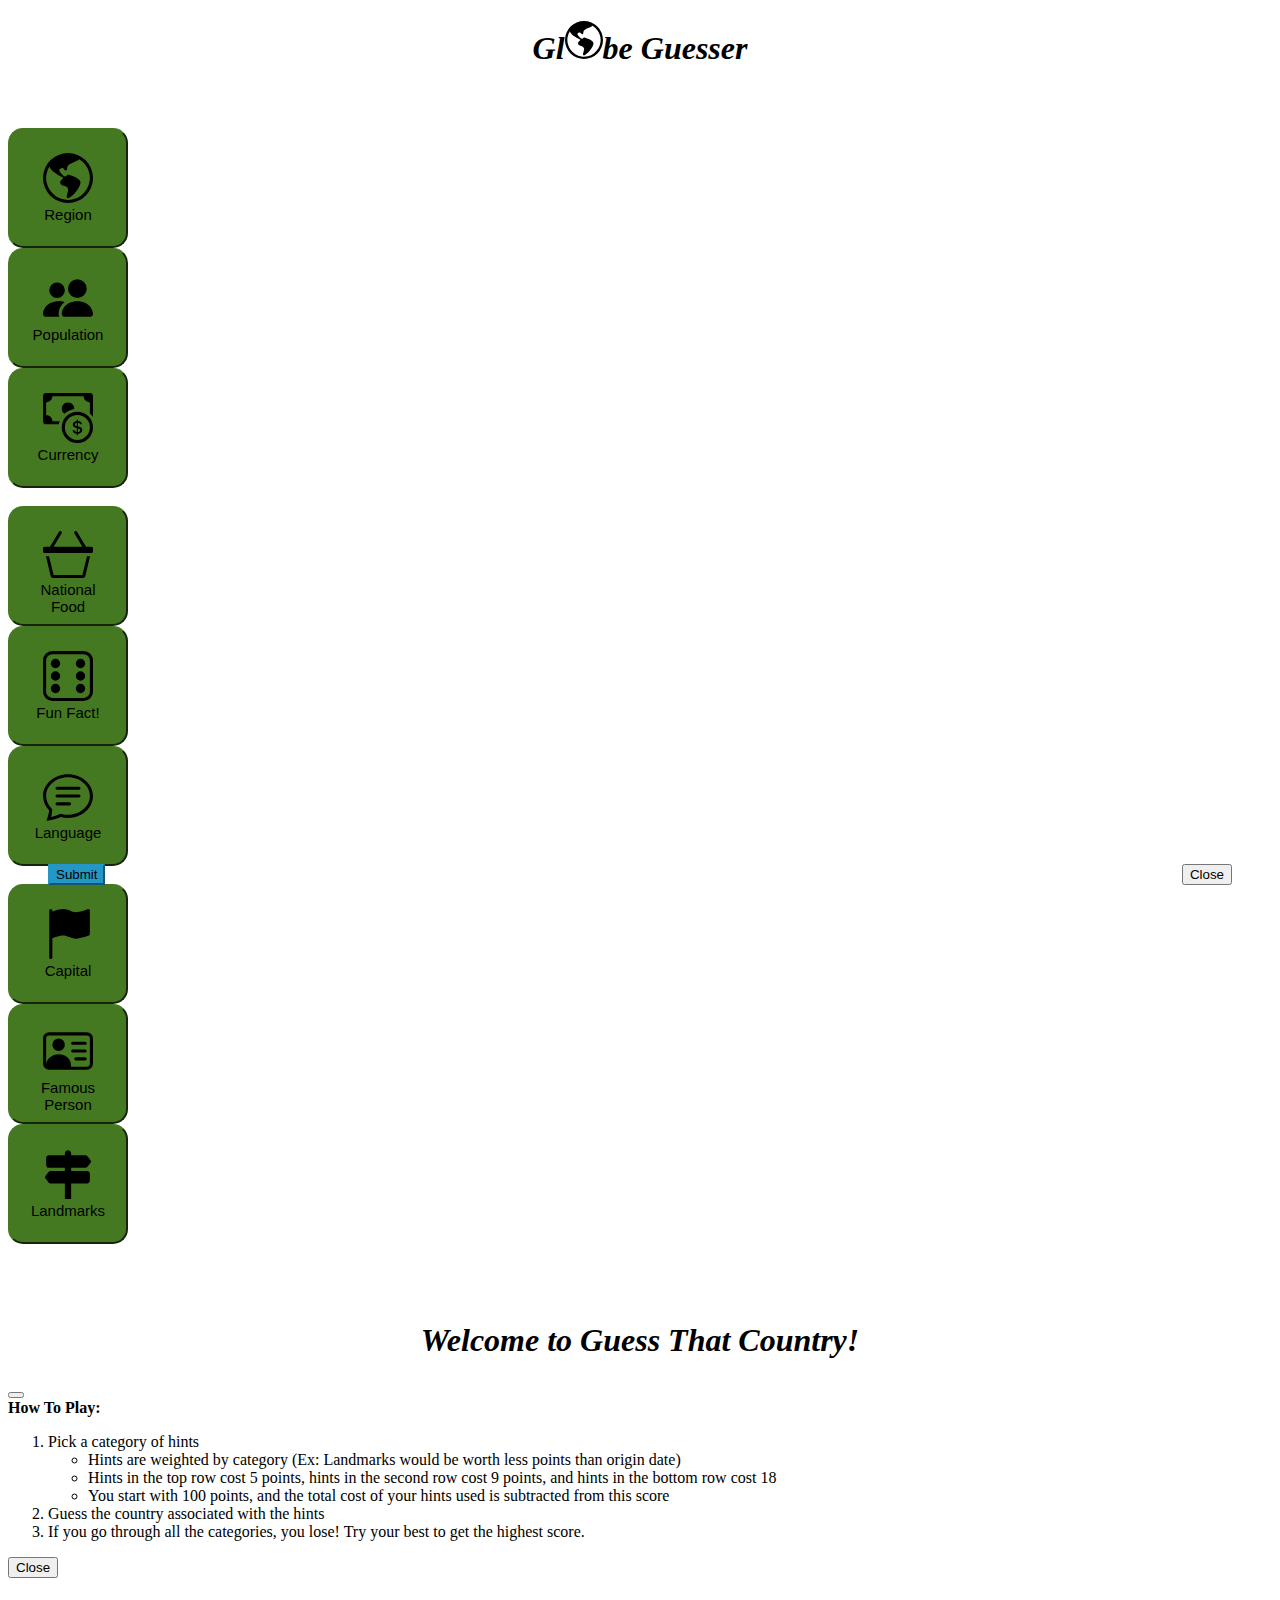
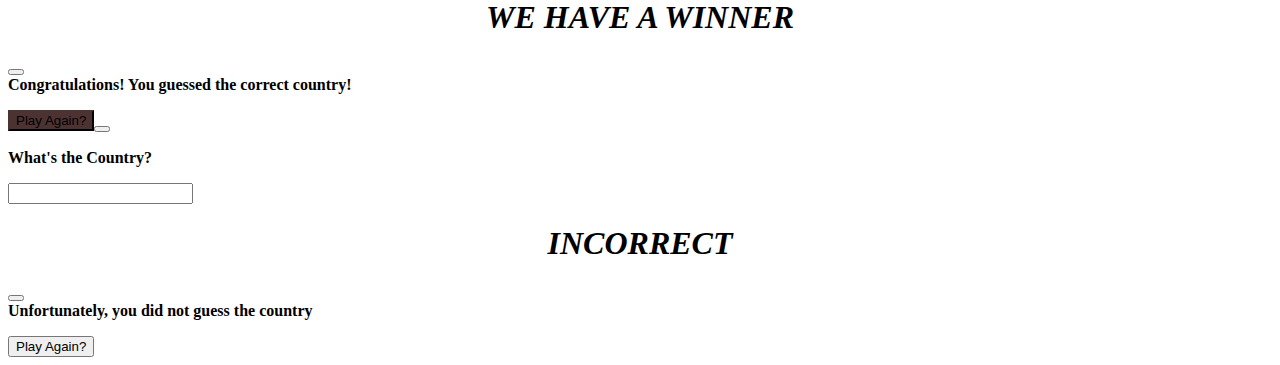
<file: index.html>
<!doctype html>
<html lang="en">

<head>
    <meta charset="UTF-8">
    <meta http-equiv="X-UA-Compatible" content="IE=edge">
    <meta name="viewport" content="width=device-width, initial-scale=1.0">
    <link rel="stylesheet" href="style.css">
    <script type="module" src="driver.js"></script> 
    <script type="module" src="loadJSON.js"></script>
    <link href="https://cdn.jsdelivr.net/npm/bootstrap@5.2.2/dist/css/bootstrap.min.css" rel="stylesheet" integrity="sha384-Zenh87qX5JnK2Jl0vWa8Ck2rdkQ2Bzep5IDxbcnCeuOxjzrPF/et3URy9Bv1WTRi" crossorigin="anonymous">
    <title>Globe Guesser</title>
</head>

<body>

        <script src="https://cdn.jsdelivr.net/npm/bootstrap@5.2.2/dist/js/bootstrap.bundle.min.js" integrity="sha384-OERcA2EqjJCMA+/3y+gxIOqMEjwtxJY7qPCqsdltbNJuaOe923+mo//f6V8Qbsw3" crossorigin="anonymous"></script>
    
   
    <h1 class = "display-3"> Gl<svg xmlns="http://www.w3.org/2000/svg" width="38" height="38" fill="currentColor" class="bi bi-globe-americas" viewBox="0 0 16 16">
        <path d="M8 0a8 8 0 1 0 0 16A8 8 0 0 0 8 0ZM2.04 4.326c.325 1.329 2.532 2.54 3.717 3.19.48.263.793.434.743.484-.08.08-.162.158-.242.234-.416.396-.787.749-.758 1.266.035.634.618.824 1.214 1.017.577.188 1.168.38 1.286.983.082.417-.075.988-.22 1.52-.215.782-.406 1.48.22 1.48 1.5-.5 3.798-3.186 4-5 .138-1.243-2-2-3.5-2.5-.478-.16-.755.081-.99.284-.172.15-.322.279-.51.216-.445-.148-2.5-2-1.5-2.5.78-.39.952-.171 1.227.182.078.099.163.208.273.318.609.304.662-.132.723-.633.039-.322.081-.671.277-.867.434-.434 1.265-.791 2.028-1.12.712-.306 1.365-.587 1.579-.88A7 7 0 1 1 2.04 4.327Z"/>
        </svg>be Guesser </h1>
    
    

    <br>
    <div class = "row">
        <div class = "col-md-4" id = "usedHintDiv">
            <h4 id = "usedHintHead"> </h4>
            <ul class="list-group list-group-flush" id = "usedHint">
            </ul>
        </div>
        <div class = "col-md-4">
            <div id="Wrapper" class = "shadow p-3 mb-5 bg-body rounded">
                    <div class='row justify-content-md-center'>
                        <div class='col-md-auto'>
                            <button type="button" class="btn btn-primary" id = "regionButt">
                            <svg xmlns="http://www.w3.org/2000/svg" width="50" height="50" fill="currentColor" class="bi bi-globe-americas" viewBox="0 0 16 16">
                                <path d="M8 0a8 8 0 1 0 0 16A8 8 0 0 0 8 0ZM2.04 4.326c.325 1.329 2.532 2.54 3.717 3.19.48.263.793.434.743.484-.08.08-.162.158-.242.234-.416.396-.787.749-.758 1.266.035.634.618.824 1.214 1.017.577.188 1.168.38 1.286.983.082.417-.075.988-.22 1.52-.215.782-.406 1.48.22 1.48 1.5-.5 3.798-3.186 4-5 .138-1.243-2-2-3.5-2.5-.478-.16-.755.081-.99.284-.172.15-.322.279-.51.216-.445-.148-2.5-2-1.5-2.5.78-.39.952-.171 1.227.182.078.099.163.208.273.318.609.304.662-.132.723-.633.039-.322.081-.671.277-.867.434-.434 1.265-.791 2.028-1.12.712-.306 1.365-.587 1.579-.88A7 7 0 1 1 2.04 4.327Z"/>
                            </svg>
                            Region
                            </button>
                        </div>
                        <div class='col-md-auto'>
                            <button type="button" class="btn btn-primary" id = "popButt">
                                <svg xmlns="http://www.w3.org/2000/svg" width="50" height="50" fill="currentColor" class="bi bi-people-fill" viewBox="0 0 16 16">
                                    <path d="M7 14s-1 0-1-1 1-4 5-4 5 3 5 4-1 1-1 1H7Zm4-6a3 3 0 1 0 0-6 3 3 0 0 0 0 6Zm-5.784 6A2.238 2.238 0 0 1 5 13c0-1.355.68-2.75 1.936-3.72A6.325 6.325 0 0 0 5 9c-4 0-5 3-5 4s1 1 1 1h4.216ZM4.5 8a2.5 2.5 0 1 0 0-5 2.5 2.5 0 0 0 0 5Z"/>
                                </svg>
                            <br>
                            Population
                            </button>
                        </div>
                        <div class='col-md-auto'>
                            <button type="button" class="btn btn-primary" id = "currButt">
                                <svg xmlns="http://www.w3.org/2000/svg" width="50" height="50" fill="currentColor" class="bi bi-cash-coin" viewBox="0 0 16 16">
                                    <path fill-rule="evenodd" d="M11 15a4 4 0 1 0 0-8 4 4 0 0 0 0 8zm5-4a5 5 0 1 1-10 0 5 5 0 0 1 10 0z"/>
                                    <path d="M9.438 11.944c.047.596.518 1.06 1.363 1.116v.44h.375v-.443c.875-.061 1.386-.529 1.386-1.207 0-.618-.39-.936-1.09-1.1l-.296-.07v-1.2c.376.043.614.248.671.532h.658c-.047-.575-.54-1.024-1.329-1.073V8.5h-.375v.45c-.747.073-1.255.522-1.255 1.158 0 .562.378.92 1.007 1.066l.248.061v1.272c-.384-.058-.639-.27-.696-.563h-.668zm1.36-1.354c-.369-.085-.569-.26-.569-.522 0-.294.216-.514.572-.578v1.1h-.003zm.432.746c.449.104.655.272.655.569 0 .339-.257.571-.709.614v-1.195l.054.012z"/>
                                    <path d="M1 0a1 1 0 0 0-1 1v8a1 1 0 0 0 1 1h4.083c.058-.344.145-.678.258-1H3a2 2 0 0 0-2-2V3a2 2 0 0 0 2-2h10a2 2 0 0 0 2 2v3.528c.38.34.717.728 1 1.154V1a1 1 0 0 0-1-1H1z"/>
                                    <path d="M9.998 5.083 10 5a2 2 0 1 0-3.132 1.65 5.982 5.982 0 0 1 3.13-1.567z"/>
                                </svg>
                                Currency
                                </button>
                        </div>
                    </div>
                    <br>
                    <div class='row justify-content-md-center'>
                        <div class='col-md-auto'>
                            <button type="button" class="btn btn-primary" id = "foodButt">
                            <svg xmlns="http://www.w3.org/2000/svg" width="50" height="50" fill="currentColor" class="bi bi-basket3" viewBox="0 0 16 16">
                                <path d="M5.757 1.071a.5.5 0 0 1 .172.686L3.383 6h9.234L10.07 1.757a.5.5 0 1 1 .858-.514L13.783 6H15.5a.5.5 0 0 1 .5.5v1a.5.5 0 0 1-.5.5H.5a.5.5 0 0 1-.5-.5v-1A.5.5 0 0 1 .5 6h1.717L5.07 1.243a.5.5 0 0 1 .686-.172zM3.394 15l-1.48-6h-.97l1.525 6.426a.75.75 0 0 0 .729.574h9.606a.75.75 0 0 0 .73-.574L15.056 9h-.972l-1.479 6h-9.21z"/>
                            </svg>
                            National Food
                            </button>
                        </div>
                        <div class='col-md-auto'>
                            <button type="button" class="btn btn-primary" id = "funButt">
                                <svg xmlns="http://www.w3.org/2000/svg" width="50" height="50" fill="currentColor" class="bi bi-dice-6" viewBox="0 0 16 16">
                                    <path d="M13 1a2 2 0 0 1 2 2v10a2 2 0 0 1-2 2H3a2 2 0 0 1-2-2V3a2 2 0 0 1 2-2h10zM3 0a3 3 0 0 0-3 3v10a3 3 0 0 0 3 3h10a3 3 0 0 0 3-3V3a3 3 0 0 0-3-3H3z"/>
                                    <path d="M5.5 4a1.5 1.5 0 1 1-3 0 1.5 1.5 0 0 1 3 0zm8 0a1.5 1.5 0 1 1-3 0 1.5 1.5 0 0 1 3 0zm0 8a1.5 1.5 0 1 1-3 0 1.5 1.5 0 0 1 3 0zm0-4a1.5 1.5 0 1 1-3 0 1.5 1.5 0 0 1 3 0zm-8 4a1.5 1.5 0 1 1-3 0 1.5 1.5 0 0 1 3 0zm0-4a1.5 1.5 0 1 1-3 0 1.5 1.5 0 0 1 3 0z"/>
                                </svg>
                                <br>
                                Fun Fact!
                            </button>
                        </div>
                        <div class='col-md-auto'>
                            <button type="button" class="btn btn-primary" id = "languageButt">
                                <svg xmlns="http://www.w3.org/2000/svg" width="50" height="50" fill="currentColor" class="bi bi-chat-text" viewBox="0 0 16 16">
                                    <path d="M2.678 11.894a1 1 0 0 1 .287.801 10.97 10.97 0 0 1-.398 2c1.395-.323 2.247-.697 2.634-.893a1 1 0 0 1 .71-.074A8.06 8.06 0 0 0 8 14c3.996 0 7-2.807 7-6 0-3.192-3.004-6-7-6S1 4.808 1 8c0 1.468.617 2.83 1.678 3.894zm-.493 3.905a21.682 21.682 0 0 1-.713.129c-.2.032-.352-.176-.273-.362a9.68 9.68 0 0 0 .244-.637l.003-.01c.248-.72.45-1.548.524-2.319C.743 11.37 0 9.76 0 8c0-3.866 3.582-7 8-7s8 3.134 8 7-3.582 7-8 7a9.06 9.06 0 0 1-2.347-.306c-.52.263-1.639.742-3.468 1.105z"/>
                                    <path d="M4 5.5a.5.5 0 0 1 .5-.5h7a.5.5 0 0 1 0 1h-7a.5.5 0 0 1-.5-.5zM4 8a.5.5 0 0 1 .5-.5h7a.5.5 0 0 1 0 1h-7A.5.5 0 0 1 4 8zm0 2.5a.5.5 0 0 1 .5-.5h4a.5.5 0 0 1 0 1h-4a.5.5 0 0 1-.5-.5z"/>
                                </svg>
                                Language
                            </button>
                        </div>
                    </div>
                    <br>
                    <div class='row justify-content-md-center'>
                        <div class='col-md-auto'>
                            <button type="button" class="btn btn-primary" id = "capitalButt">
                                <svg xmlns="http://www.w3.org/2000/svg" width="50" height="50" fill="currentColor" class="bi bi-flag-fill" viewBox="0 0 16 16">
                                    <path d="M14.778.085A.5.5 0 0 1 15 .5V8a.5.5 0 0 1-.314.464L14.5 8l.186.464-.003.001-.006.003-.023.009a12.435 12.435 0 0 1-.397.15c-.264.095-.631.223-1.047.35-.816.252-1.879.523-2.71.523-.847 0-1.548-.28-2.158-.525l-.028-.01C7.68 8.71 7.14 8.5 6.5 8.5c-.7 0-1.638.23-2.437.477A19.626 19.626 0 0 0 3 9.342V15.5a.5.5 0 0 1-1 0V.5a.5.5 0 0 1 1 0v.282c.226-.079.496-.17.79-.26C4.606.272 5.67 0 6.5 0c.84 0 1.524.277 2.121.519l.043.018C9.286.788 9.828 1 10.5 1c.7 0 1.638-.23 2.437-.477a19.587 19.587 0 0 0 1.349-.476l.019-.007.004-.002h.001"/>
                                  </svg>
                                Capital
                            </button>
                        </div>
                        <div class='col-md-auto'>
                            <button type="button" class="btn btn-primary" id = "fameButt">
                                <svg xmlns="http://www.w3.org/2000/svg" width="50" height="50" fill="currentColor" class="bi bi-person-vcard" viewBox="0 0 16 16">
                                    <path d="M5 8a2 2 0 1 0 0-4 2 2 0 0 0 0 4Zm4-2.5a.5.5 0 0 1 .5-.5h4a.5.5 0 0 1 0 1h-4a.5.5 0 0 1-.5-.5ZM9 8a.5.5 0 0 1 .5-.5h4a.5.5 0 0 1 0 1h-4A.5.5 0 0 1 9 8Zm1 2.5a.5.5 0 0 1 .5-.5h3a.5.5 0 0 1 0 1h-3a.5.5 0 0 1-.5-.5Z"/>
                                    <path d="M2 2a2 2 0 0 0-2 2v8a2 2 0 0 0 2 2h12a2 2 0 0 0 2-2V4a2 2 0 0 0-2-2H2ZM1 4a1 1 0 0 1 1-1h12a1 1 0 0 1 1 1v8a1 1 0 0 1-1 1H8.96c.026-.163.04-.33.04-.5C9 10.567 7.21 9 5 9c-2.086 0-3.8 1.398-3.984 3.181A1.006 1.006 0 0 1 1 12V4Z"/>
                                </svg>
                            Famous Person
                            </button>
                        </div>
                        <div class='col-md-auto'>
                            <button type="button" class="btn btn-primary" id = "lmarkButt">
                            <svg xmlns="http://www.w3.org/2000/svg" width="50" height="50" fill="currentColor" class="bi bi-signpost-2-fill" viewBox="0 0 16 16">
                                <path d="M7.293.707A1 1 0 0 0 7 1.414V2H2a1 1 0 0 0-1 1v2a1 1 0 0 0 1 1h5v1H2.5a1 1 0 0 0-.8.4L.725 8.7a.5.5 0 0 0 0 .6l.975 1.3a1 1 0 0 0 .8.4H7v5h2v-5h5a1 1 0 0 0 1-1V8a1 1 0 0 0-1-1H9V6h4.5a1 1 0 0 0 .8-.4l.975-1.3a.5.5 0 0 0 0-.6L14.3 2.4a1 1 0 0 0-.8-.4H9v-.586A1 1 0 0 0 7.293.707z"/>
                            </svg>
                            Landmarks
                            </button>
                        </div>
                    </div>
                </div> 
        </div>
        <div class = "col-md-2">
            <h3 id = "wrongAnswersTitle"> </h3>
            <ul class="list-group list-group-flush" id = "wrongAnswers">
            </ul>
        </div>
    </div>
    <div>
        <h2 id = "currScore"> </h2>
        
    </div>
    <br>
    
    <!-- <div class = "row justify-content-center">
    <div class = "col-md-4">
        <div class="progress" style = "height:20px">
            <div class="progress-bar" id = "progressBar" role="progressbar" aria-label="Score Progress" style="width: 100%" aria-valuenow="100" aria-valuemin="0" aria-valuemax="100" ></div>
        </div>
        </div>
    </div> -->

    <div id = "playAgainHome">

    </div>



    <div class="modal fade" id="introModal" tabindex="-1" aria-labelledby="startGame" aria-hidden="true">
        <div class="modal-dialog">
        <div class="modal-content">
            <div class="modal-header">
            <h1 class="modal-title fs-5" id="introModalTitle">Welcome to Guess That Country!</h1>
            <button type="button" class="btn-close" data-bs-dismiss="modal" aria-label="Close"></button>
            </div>
            <div class="modal-body">
                <b><strong> How To Play: </strong></b>
                <b</b>
                 <ol>
                    <li>Pick a category of hints</li>
                        <ul>
                            <li>Hints are weighted by category (Ex: Landmarks would be worth less points than origin date)</li>
                            <li> Hints in the top row cost 5 points, hints in the second row cost 9 points, and hints in the bottom row cost 18</li>
                            <li>You start with 100 points, and the total cost of your hints used is subtracted from this score</li>
                        </ul>
                    <li>Guess the country associated with the hints</li>
                    <li> If you go through all the categories, you lose! Try your best to get the highest score.</li>
                </ol>
            </div>
            <div class="modal-footer">
                <div class="d-grid gap-2 col-6 mx-auto">
                    <button type="button" class="btn btn-light" data-bs-dismiss="modal">Close</button>
                </div>
            </div>
        </div>
        </div>
    </div>

    <div class="modal fade" id="winModal" tabindex="-1" aria-labelledby="winModalLabel" aria-hidden="true">
        <div class="modal-dialog">
          <div class="modal-content">
            <div class="modal-header">
              <h1 class="modal-title fs-5" id="winModalTitleLabel">WE HAVE A WINNER</h1>
              <button type="button" class="btn-close" data-bs-dismiss="modal" aria-label="Close" id = "winClose"></button>
            </div>
            <div class="modal-body">
                <strong>Congratulations! You guessed the correct country!</strong>
                <p id = "correctCountry"></p>
                <p id = "addScore"></p>
                <p id = "averageScore"></p>
            </div>
            <div class="modal-footer">
                <div class="d-grid gap-2 col-6 mx-auto">
                    <button type="button" id = "playAgain" class="btn btn-success">Play Again?</button>
                </div>
            </div>
          </div>
        </div>
      </div>

      <div class = "modal fade" tabindex = "-1" role = "dialog" id = "modalQuestion" aria-hidden = "true">
        <div class = "modal-dialog">
            <div class = "modal-content">
                <div class = "modal-header">
                    <h1 class = "modal-title fs-5" id = "questionTypeLabel"></h1>
                    <button type = "button" class = "btn-close" data-bs-dismiss = "modal" aria-label = "Close" id = "xOut"></button>
                </div>
                <div class = "modal-body p-5 pt-0">
                    <p id = "hint"></p>
                    <p><strong>What's the Country?</strong></p>
                    <form class = "">
                        <input type="text" id="floatingSelect" class = "form-control rounded-3" list = "countryName">
                            <dataList id = "countryName">
                                
                            </dataList>
                            <div class = "mb-3">
                                <button type = "button" id = "countryGuess" class = "btn btn-dark" data-bs-dismiss="modal" >Submit</button>
                                <button type="button" class="btn btn-light" data-bs-dismiss="modal" id = "closeButtQ">Close</button>
                            </div>
                        <!--
                        <div class = "modal-footer">
                        </div>
                        -->
                    </form>

                </div>
            </div>
        </div>
      </div>

      <div class="modal fade" id="loseModal" tabindex="-1" aria-labelledby="loseModalLabel" aria-hidden="true">
        <div class="modal-dialog">
          <div class="modal-content">
            <div class="modal-header">
              <h1 class="modal-title fs-5" id="winModalTitleLabel"> INCORRECT </h1>
              <button type="button" class="btn-close" data-bs-dismiss="modal" aria-label="Close" id ="lossClose"></button>
            </div>
            <div class="modal-body">
                <strong>Unfortunately, you did not guess the country</strong>
                <p id = "correctCountryLose"></p>
            </div>
            <div class="modal-footer">
                <div class="d-grid gap-2 col-6 mx-auto">
                    <button type="button" id = "playAgainLose" class="btn btn-danger">Play Again?</button>
                </div>
            </div>
          </div>
        </div>
      </div>
</body>

</html>
</file>
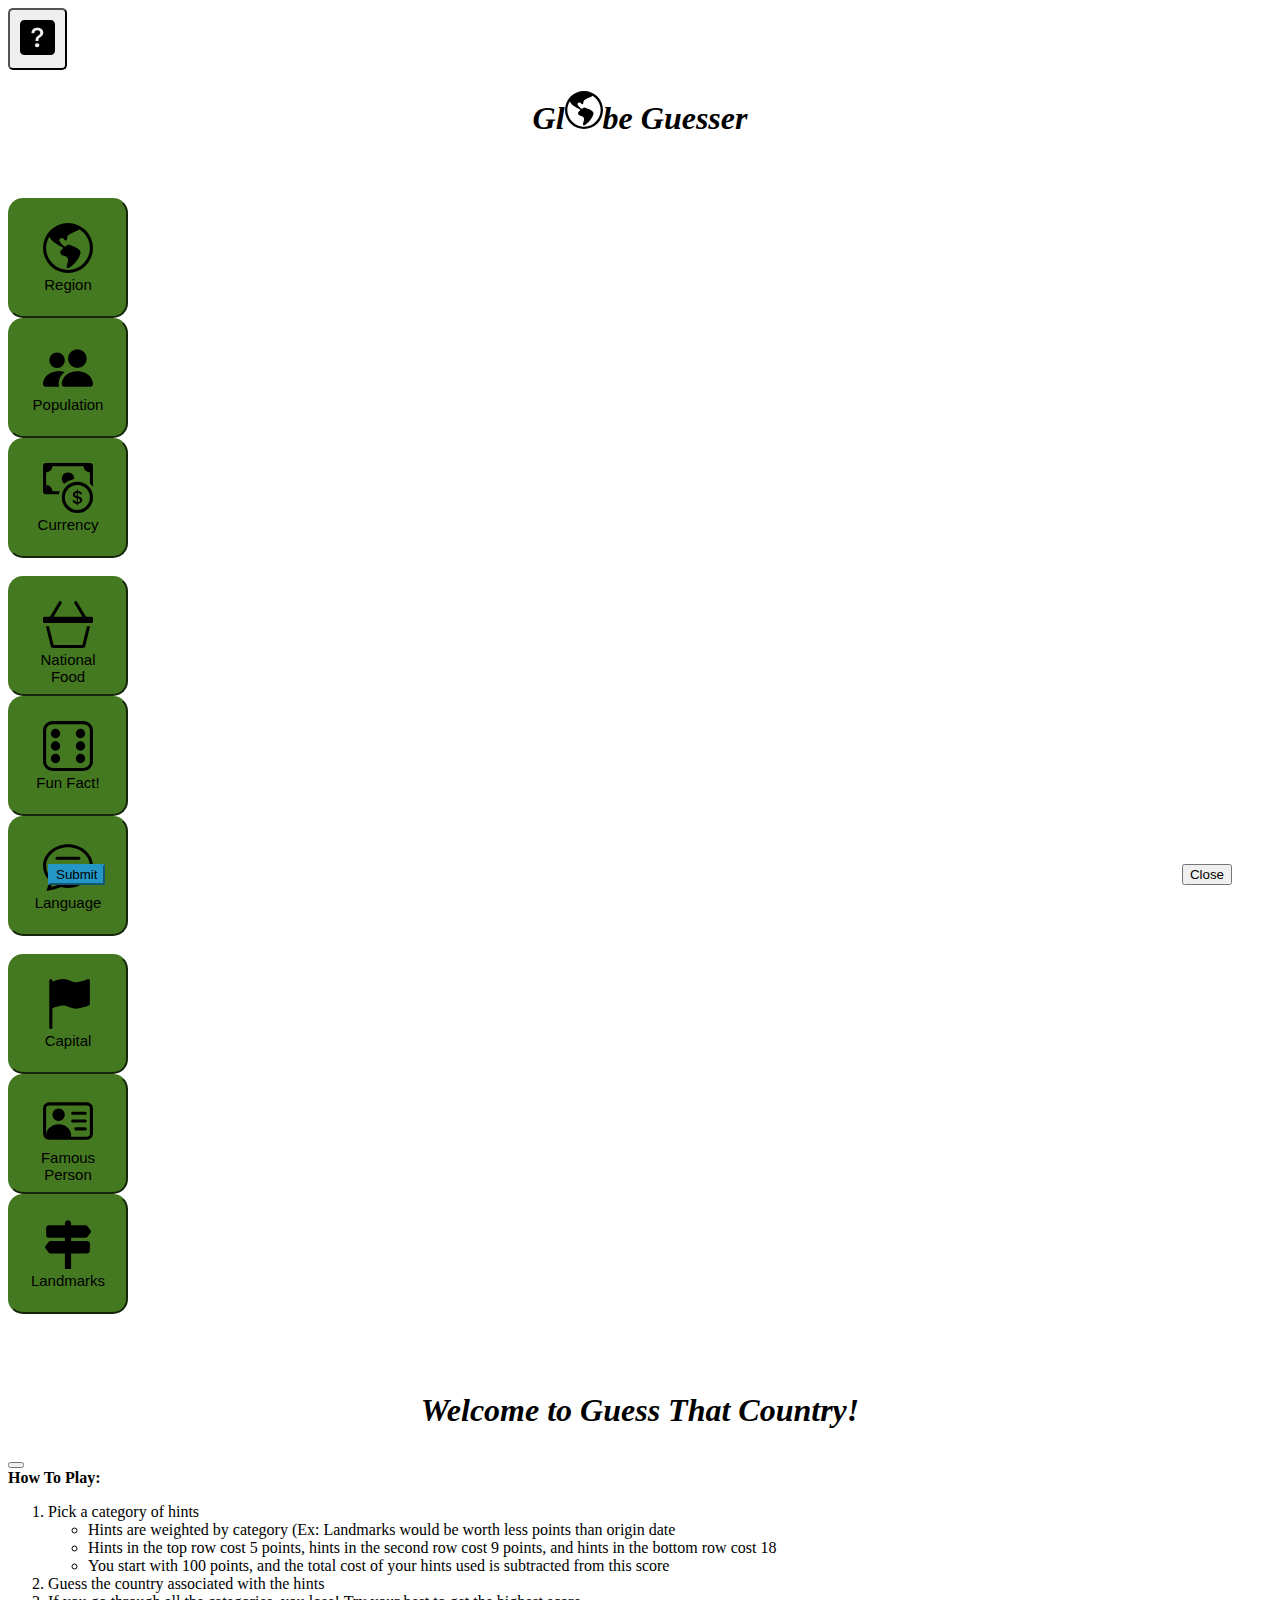
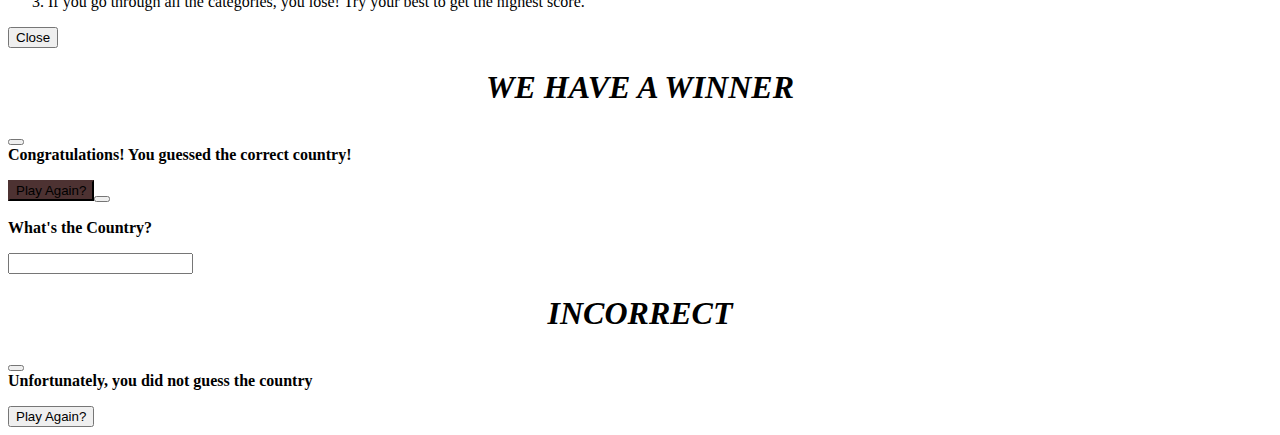
<file: main.html>
<!doctype html>
<html lang="en">

<head>
    <meta charset="UTF-8">
    <meta http-equiv="X-UA-Compatible" content="IE=edge">
    <meta name="viewport" content="width=device-width, initial-scale=1.0">
    <link rel="stylesheet" href="style.css">
    <script type="module" src="driver.js"></script> 
    <script type="module" src="loadJSON.js"></script>
    <link href="https://cdn.jsdelivr.net/npm/bootstrap@5.2.2/dist/css/bootstrap.min.css" rel="stylesheet" integrity="sha384-Zenh87qX5JnK2Jl0vWa8Ck2rdkQ2Bzep5IDxbcnCeuOxjzrPF/et3URy9Bv1WTRi" crossorigin="anonymous">
    <title>Globe Guesser</title>
</head>

<body>
    <nav class="navbar navbar-light bg-light">
        <div class="container-fluid">
            <button type = "button" class = "btn btn" id = "instructionsBtn">
                <svg xmlns="http://www.w3.org/2000/svg" width="35" height="35" fill="currentColor" class="bi bi-question-square-fill" viewBox="0 0 16 16">
                    <path d="M2 0a2 2 0 0 0-2 2v12a2 2 0 0 0 2 2h12a2 2 0 0 0 2-2V2a2 2 0 0 0-2-2H2zm3.496 6.033a.237.237 0 0 1-.24-.247C5.35 4.091 6.737 3.5 8.005 3.5c1.396 0 2.672.73 2.672 2.24 0 1.08-.635 1.594-1.244 2.057-.737.559-1.01.768-1.01 1.486v.105a.25.25 0 0 1-.25.25h-.81a.25.25 0 0 1-.25-.246l-.004-.217c-.038-.927.495-1.498 1.168-1.987.59-.444.965-.736.965-1.371 0-.825-.628-1.168-1.314-1.168-.803 0-1.253.478-1.342 1.134-.018.137-.128.25-.266.25h-.825zm2.325 6.443c-.584 0-1.009-.394-1.009-.927 0-.552.425-.94 1.01-.94.609 0 1.028.388 1.028.94 0 .533-.42.927-1.029.927z"/>
                  </svg>
            </button>
        </div>
    </nav>

        <script src="https://cdn.jsdelivr.net/npm/bootstrap@5.2.2/dist/js/bootstrap.bundle.min.js" integrity="sha384-OERcA2EqjJCMA+/3y+gxIOqMEjwtxJY7qPCqsdltbNJuaOe923+mo//f6V8Qbsw3" crossorigin="anonymous"></script>
    
   
    <h1 class = "display-3"> Gl<svg xmlns="http://www.w3.org/2000/svg" width="38" height="38" fill="currentColor" class="bi bi-globe-americas" viewBox="0 0 16 16">
        <path d="M8 0a8 8 0 1 0 0 16A8 8 0 0 0 8 0ZM2.04 4.326c.325 1.329 2.532 2.54 3.717 3.19.48.263.793.434.743.484-.08.08-.162.158-.242.234-.416.396-.787.749-.758 1.266.035.634.618.824 1.214 1.017.577.188 1.168.38 1.286.983.082.417-.075.988-.22 1.52-.215.782-.406 1.48.22 1.48 1.5-.5 3.798-3.186 4-5 .138-1.243-2-2-3.5-2.5-.478-.16-.755.081-.99.284-.172.15-.322.279-.51.216-.445-.148-2.5-2-1.5-2.5.78-.39.952-.171 1.227.182.078.099.163.208.273.318.609.304.662-.132.723-.633.039-.322.081-.671.277-.867.434-.434 1.265-.791 2.028-1.12.712-.306 1.365-.587 1.579-.88A7 7 0 1 1 2.04 4.327Z"/>
        </svg>be Guesser </h1>
    
    

    <br>
    <div class = "row">
        <div class = "col-md-4" id = "usedHintDiv">
            <h4 id = "usedHintHead"> </h4>
            <ul class="list-group list-group-flush" id = "usedHint">
            </ul>
        </div>
        <div class = "col-md-4">
            <div id="Wrapper" class = "shadow p-3 mb-5 bg-body rounded">
                    <div class='row justify-content-md-center'>
                        <div class='col-md-auto'>
                            <button type="button" class="btn btn-primary" id = "regionButt">
                            <svg xmlns="http://www.w3.org/2000/svg" width="50" height="50" fill="currentColor" class="bi bi-globe-americas" viewBox="0 0 16 16">
                                <path d="M8 0a8 8 0 1 0 0 16A8 8 0 0 0 8 0ZM2.04 4.326c.325 1.329 2.532 2.54 3.717 3.19.48.263.793.434.743.484-.08.08-.162.158-.242.234-.416.396-.787.749-.758 1.266.035.634.618.824 1.214 1.017.577.188 1.168.38 1.286.983.082.417-.075.988-.22 1.52-.215.782-.406 1.48.22 1.48 1.5-.5 3.798-3.186 4-5 .138-1.243-2-2-3.5-2.5-.478-.16-.755.081-.99.284-.172.15-.322.279-.51.216-.445-.148-2.5-2-1.5-2.5.78-.39.952-.171 1.227.182.078.099.163.208.273.318.609.304.662-.132.723-.633.039-.322.081-.671.277-.867.434-.434 1.265-.791 2.028-1.12.712-.306 1.365-.587 1.579-.88A7 7 0 1 1 2.04 4.327Z"/>
                            </svg>
                            Region
                            </button>
                        </div>
                        <div class='col-md-auto'>
                            <button type="button" class="btn btn-primary" id = "popButt">
                                <svg xmlns="http://www.w3.org/2000/svg" width="50" height="50" fill="currentColor" class="bi bi-people-fill" viewBox="0 0 16 16">
                                    <path d="M7 14s-1 0-1-1 1-4 5-4 5 3 5 4-1 1-1 1H7Zm4-6a3 3 0 1 0 0-6 3 3 0 0 0 0 6Zm-5.784 6A2.238 2.238 0 0 1 5 13c0-1.355.68-2.75 1.936-3.72A6.325 6.325 0 0 0 5 9c-4 0-5 3-5 4s1 1 1 1h4.216ZM4.5 8a2.5 2.5 0 1 0 0-5 2.5 2.5 0 0 0 0 5Z"/>
                                </svg>
                            <br>
                            Population
                            </button>
                        </div>
                        <div class='col-md-auto'>
                            <button type="button" class="btn btn-primary" id = "currButt">
                                <svg xmlns="http://www.w3.org/2000/svg" width="50" height="50" fill="currentColor" class="bi bi-cash-coin" viewBox="0 0 16 16">
                                    <path fill-rule="evenodd" d="M11 15a4 4 0 1 0 0-8 4 4 0 0 0 0 8zm5-4a5 5 0 1 1-10 0 5 5 0 0 1 10 0z"/>
                                    <path d="M9.438 11.944c.047.596.518 1.06 1.363 1.116v.44h.375v-.443c.875-.061 1.386-.529 1.386-1.207 0-.618-.39-.936-1.09-1.1l-.296-.07v-1.2c.376.043.614.248.671.532h.658c-.047-.575-.54-1.024-1.329-1.073V8.5h-.375v.45c-.747.073-1.255.522-1.255 1.158 0 .562.378.92 1.007 1.066l.248.061v1.272c-.384-.058-.639-.27-.696-.563h-.668zm1.36-1.354c-.369-.085-.569-.26-.569-.522 0-.294.216-.514.572-.578v1.1h-.003zm.432.746c.449.104.655.272.655.569 0 .339-.257.571-.709.614v-1.195l.054.012z"/>
                                    <path d="M1 0a1 1 0 0 0-1 1v8a1 1 0 0 0 1 1h4.083c.058-.344.145-.678.258-1H3a2 2 0 0 0-2-2V3a2 2 0 0 0 2-2h10a2 2 0 0 0 2 2v3.528c.38.34.717.728 1 1.154V1a1 1 0 0 0-1-1H1z"/>
                                    <path d="M9.998 5.083 10 5a2 2 0 1 0-3.132 1.65 5.982 5.982 0 0 1 3.13-1.567z"/>
                                </svg>
                                Currency
                                </button>
                        </div>
                    </div>
                    <br>
                    <div class='row justify-content-md-center'>
                        <div class='col-md-auto'>
                            <button type="button" class="btn btn-primary" id = "foodButt">
                            <svg xmlns="http://www.w3.org/2000/svg" width="50" height="50" fill="currentColor" class="bi bi-basket3" viewBox="0 0 16 16">
                                <path d="M5.757 1.071a.5.5 0 0 1 .172.686L3.383 6h9.234L10.07 1.757a.5.5 0 1 1 .858-.514L13.783 6H15.5a.5.5 0 0 1 .5.5v1a.5.5 0 0 1-.5.5H.5a.5.5 0 0 1-.5-.5v-1A.5.5 0 0 1 .5 6h1.717L5.07 1.243a.5.5 0 0 1 .686-.172zM3.394 15l-1.48-6h-.97l1.525 6.426a.75.75 0 0 0 .729.574h9.606a.75.75 0 0 0 .73-.574L15.056 9h-.972l-1.479 6h-9.21z"/>
                            </svg>
                            National Food
                            </button>
                        </div>
                        <div class='col-md-auto'>
                            <button type="button" class="btn btn-primary" id = "funButt">
                                <svg xmlns="http://www.w3.org/2000/svg" width="50" height="50" fill="currentColor" class="bi bi-dice-6" viewBox="0 0 16 16">
                                    <path d="M13 1a2 2 0 0 1 2 2v10a2 2 0 0 1-2 2H3a2 2 0 0 1-2-2V3a2 2 0 0 1 2-2h10zM3 0a3 3 0 0 0-3 3v10a3 3 0 0 0 3 3h10a3 3 0 0 0 3-3V3a3 3 0 0 0-3-3H3z"/>
                                    <path d="M5.5 4a1.5 1.5 0 1 1-3 0 1.5 1.5 0 0 1 3 0zm8 0a1.5 1.5 0 1 1-3 0 1.5 1.5 0 0 1 3 0zm0 8a1.5 1.5 0 1 1-3 0 1.5 1.5 0 0 1 3 0zm0-4a1.5 1.5 0 1 1-3 0 1.5 1.5 0 0 1 3 0zm-8 4a1.5 1.5 0 1 1-3 0 1.5 1.5 0 0 1 3 0zm0-4a1.5 1.5 0 1 1-3 0 1.5 1.5 0 0 1 3 0z"/>
                                </svg>
                                <br>
                                Fun Fact!
                            </button>
                        </div>
                        <div class='col-md-auto'>
                            <button type="button" class="btn btn-primary" id = "languageButt">
                                <svg xmlns="http://www.w3.org/2000/svg" width="50" height="50" fill="currentColor" class="bi bi-chat-text" viewBox="0 0 16 16">
                                    <path d="M2.678 11.894a1 1 0 0 1 .287.801 10.97 10.97 0 0 1-.398 2c1.395-.323 2.247-.697 2.634-.893a1 1 0 0 1 .71-.074A8.06 8.06 0 0 0 8 14c3.996 0 7-2.807 7-6 0-3.192-3.004-6-7-6S1 4.808 1 8c0 1.468.617 2.83 1.678 3.894zm-.493 3.905a21.682 21.682 0 0 1-.713.129c-.2.032-.352-.176-.273-.362a9.68 9.68 0 0 0 .244-.637l.003-.01c.248-.72.45-1.548.524-2.319C.743 11.37 0 9.76 0 8c0-3.866 3.582-7 8-7s8 3.134 8 7-3.582 7-8 7a9.06 9.06 0 0 1-2.347-.306c-.52.263-1.639.742-3.468 1.105z"/>
                                    <path d="M4 5.5a.5.5 0 0 1 .5-.5h7a.5.5 0 0 1 0 1h-7a.5.5 0 0 1-.5-.5zM4 8a.5.5 0 0 1 .5-.5h7a.5.5 0 0 1 0 1h-7A.5.5 0 0 1 4 8zm0 2.5a.5.5 0 0 1 .5-.5h4a.5.5 0 0 1 0 1h-4a.5.5 0 0 1-.5-.5z"/>
                                </svg>
                                Language
                            </button>
                        </div>
                    </div>
                    <br>
                    <div class='row justify-content-md-center'>
                        <div class='col-md-auto'>
                            <button type="button" class="btn btn-primary" id = "capitalButt">
                                <svg xmlns="http://www.w3.org/2000/svg" width="50" height="50" fill="currentColor" class="bi bi-flag-fill" viewBox="0 0 16 16">
                                    <path d="M14.778.085A.5.5 0 0 1 15 .5V8a.5.5 0 0 1-.314.464L14.5 8l.186.464-.003.001-.006.003-.023.009a12.435 12.435 0 0 1-.397.15c-.264.095-.631.223-1.047.35-.816.252-1.879.523-2.71.523-.847 0-1.548-.28-2.158-.525l-.028-.01C7.68 8.71 7.14 8.5 6.5 8.5c-.7 0-1.638.23-2.437.477A19.626 19.626 0 0 0 3 9.342V15.5a.5.5 0 0 1-1 0V.5a.5.5 0 0 1 1 0v.282c.226-.079.496-.17.79-.26C4.606.272 5.67 0 6.5 0c.84 0 1.524.277 2.121.519l.043.018C9.286.788 9.828 1 10.5 1c.7 0 1.638-.23 2.437-.477a19.587 19.587 0 0 0 1.349-.476l.019-.007.004-.002h.001"/>
                                  </svg>
                                Capital
                            </button>
                        </div>
                        <div class='col-md-auto'>
                            <button type="button" class="btn btn-primary" id = "fameButt">
                                <svg xmlns="http://www.w3.org/2000/svg" width="50" height="50" fill="currentColor" class="bi bi-person-vcard" viewBox="0 0 16 16">
                                    <path d="M5 8a2 2 0 1 0 0-4 2 2 0 0 0 0 4Zm4-2.5a.5.5 0 0 1 .5-.5h4a.5.5 0 0 1 0 1h-4a.5.5 0 0 1-.5-.5ZM9 8a.5.5 0 0 1 .5-.5h4a.5.5 0 0 1 0 1h-4A.5.5 0 0 1 9 8Zm1 2.5a.5.5 0 0 1 .5-.5h3a.5.5 0 0 1 0 1h-3a.5.5 0 0 1-.5-.5Z"/>
                                    <path d="M2 2a2 2 0 0 0-2 2v8a2 2 0 0 0 2 2h12a2 2 0 0 0 2-2V4a2 2 0 0 0-2-2H2ZM1 4a1 1 0 0 1 1-1h12a1 1 0 0 1 1 1v8a1 1 0 0 1-1 1H8.96c.026-.163.04-.33.04-.5C9 10.567 7.21 9 5 9c-2.086 0-3.8 1.398-3.984 3.181A1.006 1.006 0 0 1 1 12V4Z"/>
                                </svg>
                            Famous Person
                            </button>
                        </div>
                        <div class='col-md-auto'>
                            <button type="button" class="btn btn-primary" id = "lmarkButt">
                            <svg xmlns="http://www.w3.org/2000/svg" width="50" height="50" fill="currentColor" class="bi bi-signpost-2-fill" viewBox="0 0 16 16">
                                <path d="M7.293.707A1 1 0 0 0 7 1.414V2H2a1 1 0 0 0-1 1v2a1 1 0 0 0 1 1h5v1H2.5a1 1 0 0 0-.8.4L.725 8.7a.5.5 0 0 0 0 .6l.975 1.3a1 1 0 0 0 .8.4H7v5h2v-5h5a1 1 0 0 0 1-1V8a1 1 0 0 0-1-1H9V6h4.5a1 1 0 0 0 .8-.4l.975-1.3a.5.5 0 0 0 0-.6L14.3 2.4a1 1 0 0 0-.8-.4H9v-.586A1 1 0 0 0 7.293.707z"/>
                            </svg>
                            Landmarks
                            </button>
                        </div>
                    </div>
                </div> 
        </div>
        <div class = "col-md-2">
            <h3 id = "wrongAnswersTitle"> </h3>
            <ul class="list-group list-group-flush" id = "wrongAnswers">
            </ul>
        </div>
    </div>
    <div>
        <h2 id = "currScore"> </h2>
        
    </div>
    <br>
    
    <!-- <div class = "row justify-content-center">
    <div class = "col-md-4">
        <div class="progress" style = "height:20px">
            <div class="progress-bar" id = "progressBar" role="progressbar" aria-label="Score Progress" style="width: 100%" aria-valuenow="100" aria-valuemin="0" aria-valuemax="100" ></div>
        </div>
        </div>
    </div> -->

    <div id = "playAgainHome">

    </div>



    <div class="modal fade" id="introModal" tabindex="-1" aria-labelledby="startGame" aria-hidden="true">
        <div class="modal-dialog">
        <div class="modal-content">
            <div class="modal-header">
            <h1 class="modal-title fs-5" id="introModalTitle">Welcome to Guess That Country!</h1>
            <button type="button" class="btn-close" data-bs-dismiss="modal" aria-label="Close"></button>
            </div>
            <div class="modal-body">
                <b><strong> How To Play: </strong></b>
                <b</b>
                 <ol>
                    <li>Pick a category of hints</li>
                        <ul>
                            <li>Hints are weighted by category (Ex: Landmarks would be worth less points than origin date</li>
                            <li> Hints in the top row cost 5 points, hints in the second row cost 9 points, and hints in the bottom row cost 18</li>
                            <li>You start with 100 points, and the total cost of your hints used is subtracted from this score</li>
                        </ul>
                    <li>Guess the country associated with the hints</li>
                    <li> If you go through all the categories, you lose! Try your best to get the highest score.</li>
                </ol>
            </div>
            <div class="modal-footer">
                <div class="d-grid gap-2 col-6 mx-auto">
                    <button type="button" class="btn btn-light" data-bs-dismiss="modal">Close</button>
                </div>
            </div>
        </div>
        </div>
    </div>

    <div class="modal fade" id="winModal" tabindex="-1" aria-labelledby="winModalLabel" aria-hidden="true">
        <div class="modal-dialog">
          <div class="modal-content">
            <div class="modal-header">
              <h1 class="modal-title fs-5" id="winModalTitleLabel">WE HAVE A WINNER</h1>
              <button type="button" class="btn-close" data-bs-dismiss="modal" aria-label="Close" id = "winClose"></button>
            </div>
            <div class="modal-body">
                <strong>Congratulations! You guessed the correct country!</strong>
                <p id = "correctCountry"></p>
                <p id = "addScore"></p>
                <p id = "averageScore"></p>
            </div>
            <div class="modal-footer">
                <div class="d-grid gap-2 col-6 mx-auto">
                    <button type="button" id = "playAgain" class="btn btn-success">Play Again?</button>
                </div>
            </div>
          </div>
        </div>
      </div>

      <div class = "modal fade" tabindex = "-1" role = "dialog" id = "modalQuestion" aria-hidden = "true">
        <div class = "modal-dialog">
            <div class = "modal-content">
                <div class = "modal-header">
                    <h1 class = "modal-title fs-5" id = "questionTypeLabel"></h1>
                    <button type = "button" class = "btn-close" data-bs-dismiss = "modal" aria-label = "Close" id = "xOut"></button>
                </div>
                <div class = "modal-body p-5 pt-0">
                    <p id = "hint"></p>
                    <p><strong>What's the Country?</strong></p>
                    <form class = "">
                        <input type="text" id="floatingSelect" class = "form-control rounded-3" list = "countryName">
                            <dataList id = "countryName">
                                
                            </dataList>
                            <div class = "mb-3">
                                <button type = "button" id = "countryGuess" class = "btn btn-dark" data-bs-dismiss="modal" >Submit</button>
                                <button type="button" class="btn btn-light" data-bs-dismiss="modal" id = "closeButtQ">Close</button>
                            </div>
                        <!--
                        <div class = "modal-footer">
                        </div>
                        -->
                    </form>

                </div>
            </div>
        </div>
      </div>

      <div class="modal fade" id="loseModal" tabindex="-1" aria-labelledby="loseModalLabel" aria-hidden="true">
        <div class="modal-dialog">
          <div class="modal-content">
            <div class="modal-header">
              <h1 class="modal-title fs-5" id="winModalTitleLabel"> INCORRECT </h1>
              <button type="button" class="btn-close" data-bs-dismiss="modal" aria-label="Close" id ="lossClose"></button>
            </div>
            <div class="modal-body">
                <strong>Unfortunately, you did not guess the country</strong>
                <p id = "correctCountryLose"></p>
            </div>
            <div class="modal-footer">
                <div class="d-grid gap-2 col-6 mx-auto">
                    <button type="button" id = "playAgainLose" class="btn btn-danger">Play Again?</button>
                </div>
            </div>
          </div>
        </div>
      </div>
</body>

</html>
</file>
<file: style.css>
h1{
    text-align: center;
    font-style: italic;
    font-weight: bold;
}

h2{
    text-align: center;
}

h3{
    text-align: center;
}
h5{
    text-align: center;
}
#instructionsBtn{
    text-align: center;
    padding: 10px;
    border-radius: 5px;
}

#closeButtQ{
    position: absolute;
    bottom: 15px;
    right: 48px;
    float: right;
}
#playAgain{
    float: left;
}
#inputForm{
    text-align: center;
}
.btn-primary{
    width: 120px;
    text-align: center;
    font-size: 15px;
    padding: 20px;
    border-radius: 15px;
    height: 120px;
    background-color: #457921 !important;
    border-color: #457921 !important;
 }
 #usedHintDiv{
    padding-left: 20px;
      
 }
 #playAgainHome{
    text-align: center;
 }

 #countryGuess{
    position: absolute;
    bottom: 15px;
    left: 48px;
 }
 .btn-dark{
    background-color: #2497C6 !important;
    border-color: #2497C6 !important;
 }
 .btn-success{
    background-color: #4D3232 !important;
    border-color: #4D3232 !important;
 }

 .column {
    float: left;
    width: 33.33%;
    padding: 5px;
 }

 .row::after {
    content: "";
    clear: both;
    display: table;
  }
</file>
